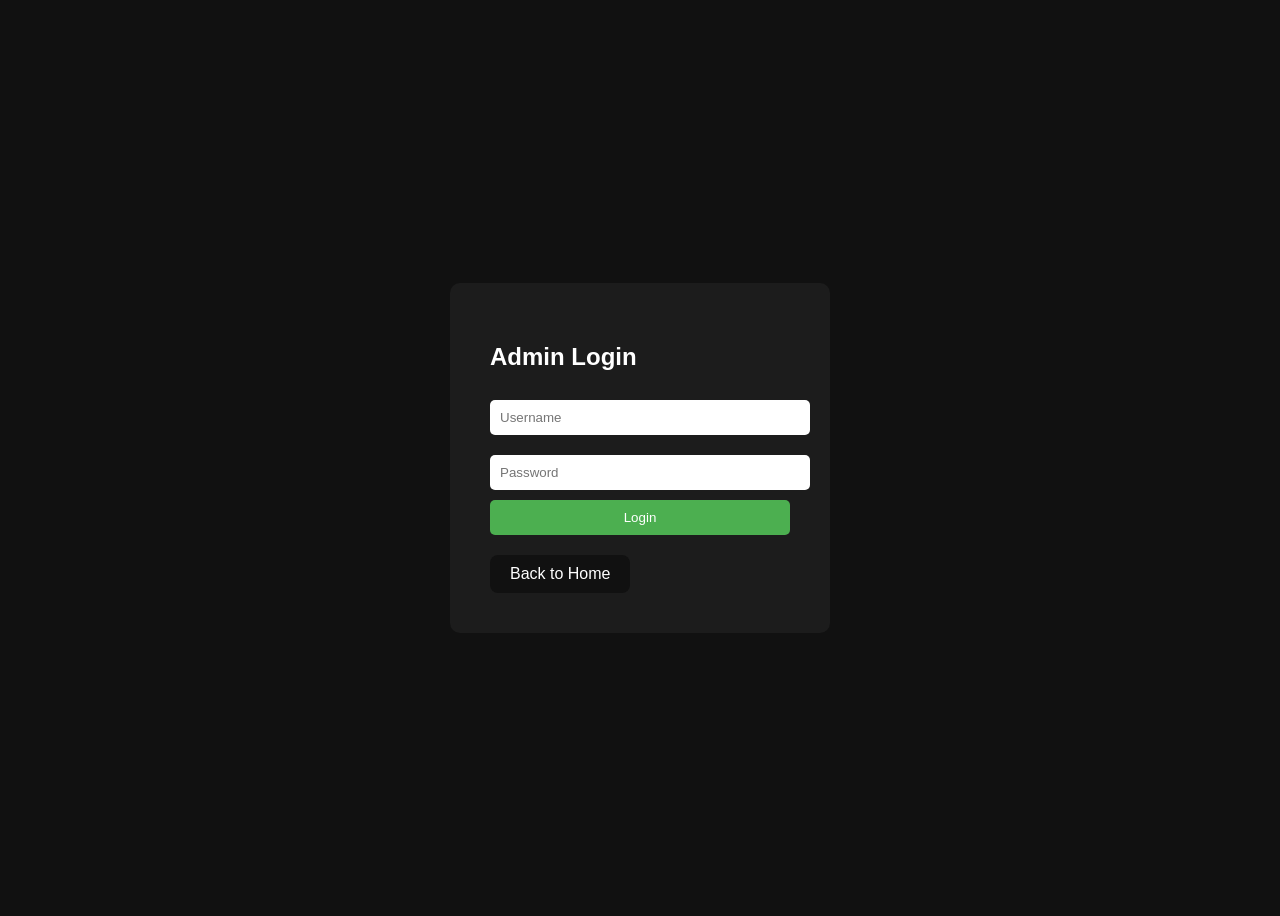
<file: templates/login.html>
<!DOCTYPE html>
<html lang="en">
<head>
    <meta charset="UTF-8">
    <meta name="viewport" content="width=device-width, initial-scale=1.0">
    <title>Admin Login</title>
    
    <style>
        body{
            font-family: Arial;
            background: #111;
            color: white;
            display: flex;
            justify-content: center;
            align-items: center;
            height: 100vh;
        }

        .box{
            background: #1c1c1c;
            padding: 40px;
            border-radius: 10px;
            width: 300px;
        }

        input{
            width: 100%;
            padding: 10px;
            margin: 10px 0;
            border: none;
            border-radius: 5px;
        }

        button{
            width: 100%;
            padding: 10px;
            background: #4CAF50;
            color: white;
            border: none;
            border-radius: 5px;
        }

        .back-home-btn{
            display: inline-block;
            margin-top: 20px;
            text-decoration: none;
            background: #111;
            color: white;
            padding: 10px 20px;
            border-radius: 8px;
            transition: 0.3s;
        }

        .back-home-btn:hover{
            background: #333;
        }
    </style>
</head>
<body>
    <div class="box">
        <h2>Admin Login</h2>

        <form method="POST">
            <input type="text" name="username" placeholder="Username" required>

            <input type="password" name="password" placeholder="Password" required>

            <button type="submit">Login</button>
        </form>

        <a href="/" class="back-home-btn">
            Back to Home
        </a>
    </div>
</body>
</html>
</file>
